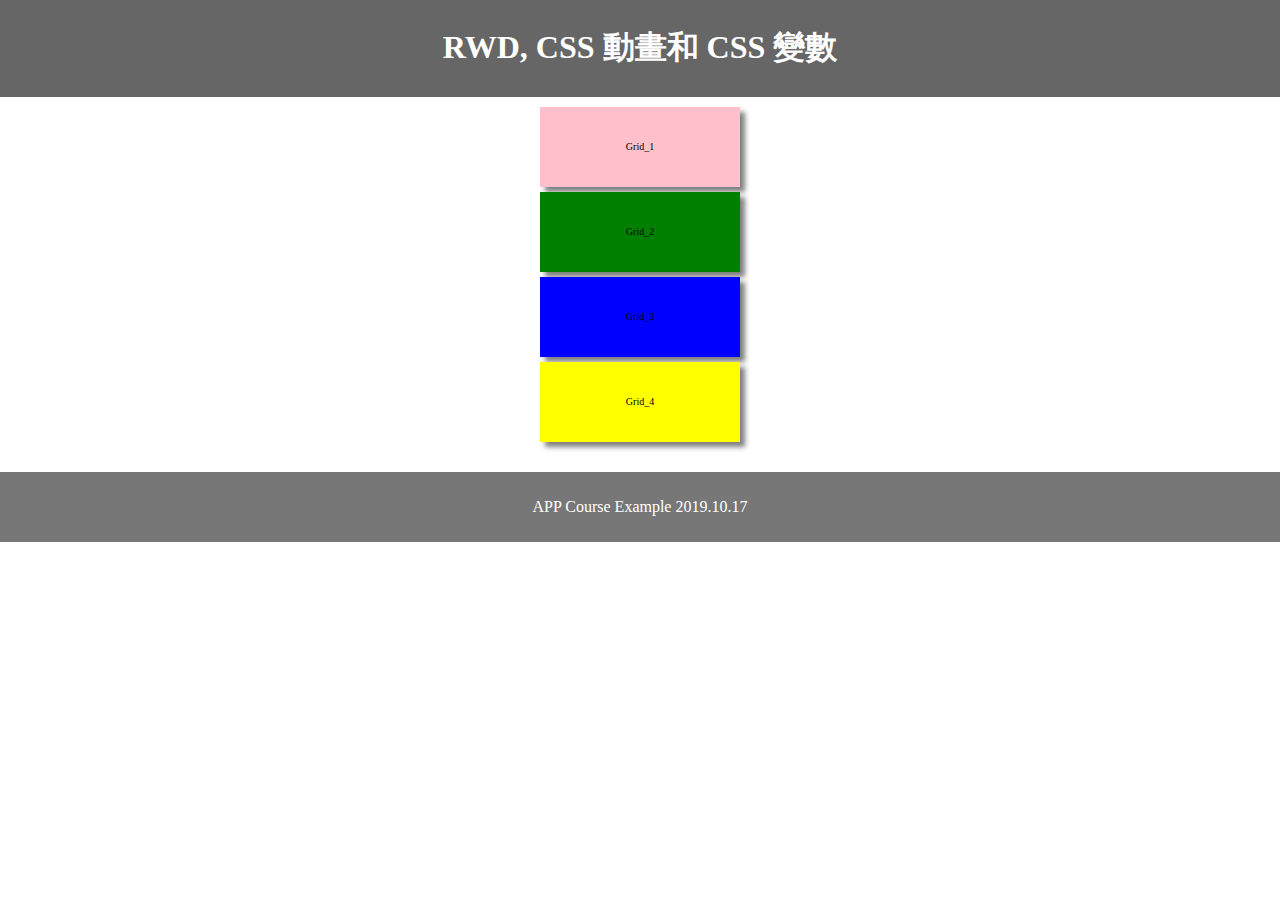
<file: 20191017/index.html>
<!DOCTYPE html>
<html lang="en">
<head>
<title>CSS RWD</title>
<meta charset="utf-8">
<meta name="viewport" content="width=device-width, initial-scale=1">
<style>
body {
	margin: 0;
	text-align: center;
}

/* Style the header */
header {
    background-color: #666;
    padding: 5px;
    text-align: center;
    color: white;
}

section {
	padding: 5px;
}

/* Style the footer */
footer {
    background-color: #777;
    padding: 10px;
    text-align: center;
    color: white;
}

div.grid1 {
	background-color: pink;
	animation-name: ani_grid1;
    animation-duration: 1s;
	animation-iteration-count: infinite;
}

div.grid2 {
	background-color: green;
	animation-name: ani_grid2;
	animation-duration: 4s;
	animation-iteration-count: infinite;
}

div.grid3 {
	background-color: blue;
}

div.grid4 {
	background-color: yellow;
}

/* CSS transform standard syntax */
@keyframes ani_grid1 {
    from {transform: rotate(0deg);}
    to {transform: rotate(360deg);}
}

@keyframes ani_grid2 {
	0% {background-color: black;}
	20% {background-color: green;}
	40% {background-color: yellow;}
	60% {background-color: red;}
	80% {background-color: blue;}
	100% {background-color: green;}
}

.fas {
	animation-name: heartbeat;
    animation-duration: var(--heartbeat);
	animation-iteration-count: infinite;
}

@keyframes heartbeat {
	from {transform: scale(1,1); color: white;}
	to {transform: scale(1.2,1.2); color: red;}
}

div.container {
 width: 210px;
 height: 360px;
 margin: 0px auto;
}

div.grid {
 width: 200px;
 height: 80px;
 margin: 5px;
 line-height: 80px;
 box-shadow: 5px 5px 5px gray;
 font-size: 10px;
}
</style>
</head>

<body>
<header>
  <h1>RWD, CSS 動畫和 CSS 變數</h1>
</header>
<section>
	<div class="container">
		<div class="grid grid1">Grid_1</div>
		<div class="grid grid2">Grid_2</div>
		<div class="grid grid3">Grid_3</div>
		<div class="grid grid4">Grid_4</div>
	</div>
</section>
<footer>
  <p>APP Course Example 2019.10.17</p>
</footer>
</body>
</html>
</file>
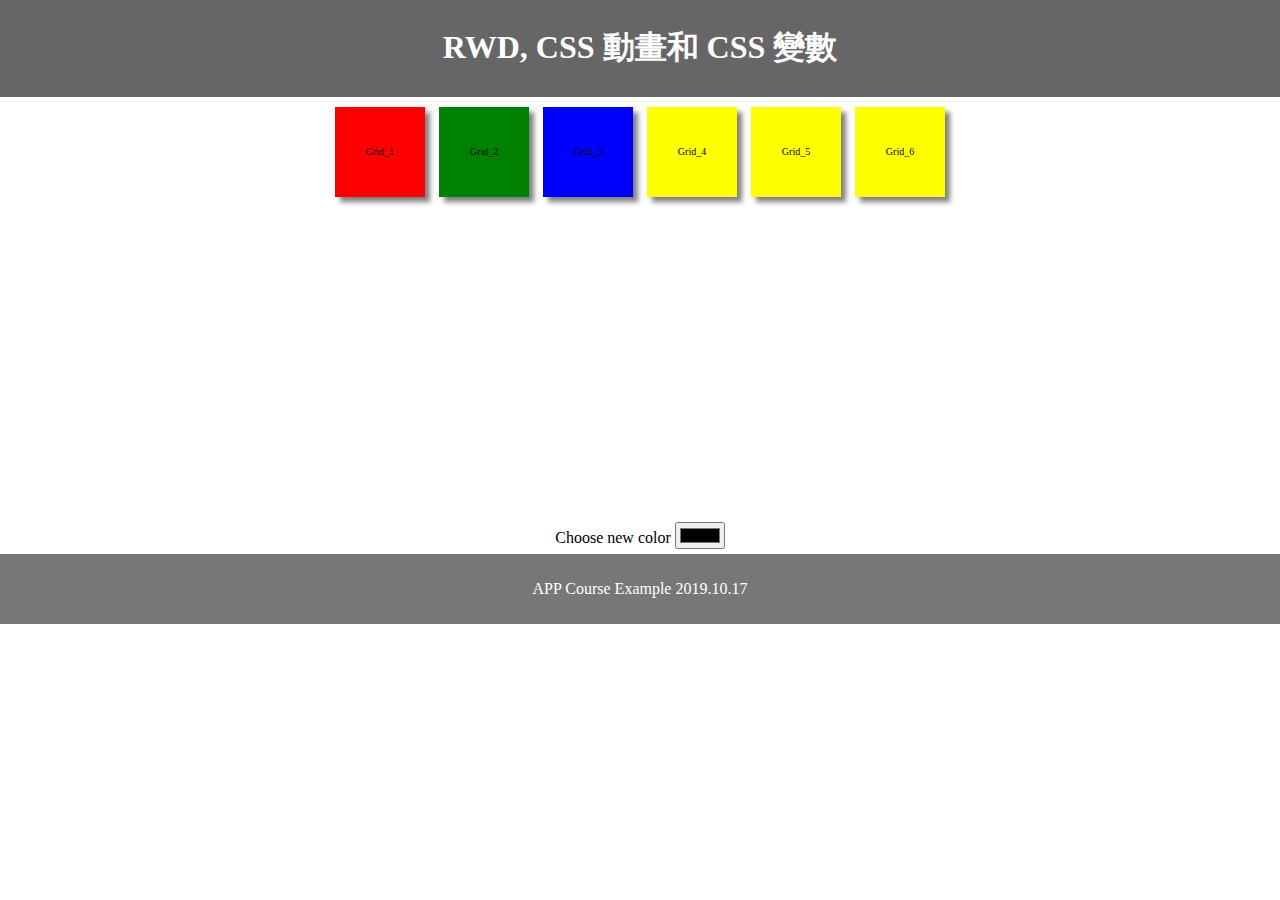
<file: 20191024/index.html>
<!DOCTYPE html>
<html lang="en">
<head>
	<title>CSS RWD</title>
	<meta charset="utf-8">
	<meta name="viewport" content="width=device-width, initial-scale=1"> 					<!-- 判斷螢幕寬度 -->
	<link rel="stylesheet" href="basic.css">
	<link rel="stylesheet" media="(max-width: 420px)" href="a.css"> 						<!-- 螢幕寬度小於 420px，使用 a.css -->
	<link rel="stylesheet" media="(min-width: 421px) and (max-width: 840px)" href="b.css"> <!-- 螢幕寬度大於 421px 且小於 840px，使用 b.css -->
	<link rel="stylesheet" media="(min-width: 841px)" href="c.css"> 						<!-- 螢幕寬度大於 841px，使用 c.css -->
	<script src="control.js"></script>
	
	<link rel="stylesheet" href="https://use.fontawesome.com/releases/v5.5.0/css/all.css" integrity="sha384-B4dIYHKNBt8Bc12p+WXckhzcICo0wtJAoU8YZTY5qE0Id1GSseTk6S+L3BlXeVIU" crossorigin="anonymous">
</head>

<body>
<header>
	<h1>RWD, CSS 動畫和 CSS 變數</h1>
</header>

<section>
	<div class="container">
		<div class="grid grid1">Grid_1</div>
		<div class="grid grid2">Grid_2</div>
		<div class="grid grid3">Grid_3</div>
		<div class="grid grid4">Grid_4</div>
		<div class="grid grid5">Grid_5</div>
		<div class="grid grid6">Grid_6</div>
	</div>
	<label>Choose new color</label>
	<input type="color" id="myColor" onchange="getColor();"/>
</section>

<footer>
	<p>APP Course Example 2019.10.17</p>
	<i class="fas fa-heart fa-2x" onclick="javascript:beat();" id="heart"></i>
</footer>

</body>
</html>
</file>
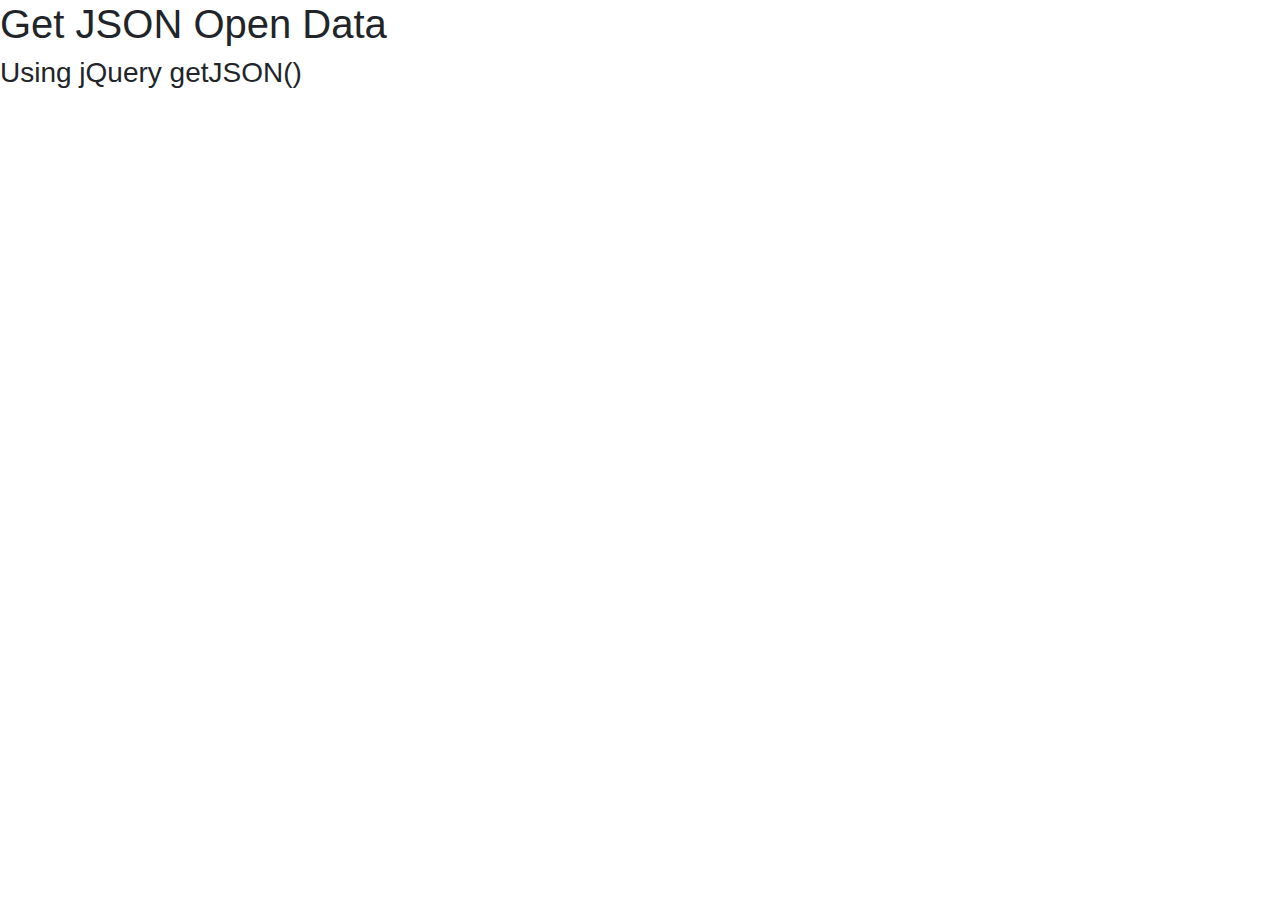
<file: case1.html>
<!doctype html>
<html lang="en">
<head>
    <!-- Required meta tags -->
    <meta charset="utf-8">
    <meta name="viewport" content="width=device-width, initial-scale=1">
    <!-- Bootstrap CSS & JS -->
    <link rel="stylesheet" href="https://maxcdn.bootstrapcdn.com/bootstrap/4.0.0/css/bootstrap.min.css" integrity="sha384-Gn5384xqQ1aoWXA+058RXPxPg6fy4IWvTNh0E263XmFcJlSAwiGgFAW/dAiS6JXm" crossorigin="anonymous">
    <!-- jQuery first, then Popper.js, then Bootstrap JS -->
    <script src="https://code.jquery.com/jquery-3.2.1.slim.min.js" integrity="sha384-KJ3o2DKtIkvYIK3UENzmM7KCkRr/rE9/Qpg6aAZGJwFDMVNA/GpGFF93hXpG5KkN" crossorigin="anonymous"></script>
    <script src="https://cdnjs.cloudflare.com/ajax/libs/popper.js/1.12.9/umd/popper.min.js" integrity="sha384-ApNbgh9B+Y1QKtv3Rn7W3mgPxhU9K/ScQsAP7hUibX39j7fakFPskvXusvfa0b4Q" crossorigin="anonymous"></script>
    <script src="https://maxcdn.bootstrapcdn.com/bootstrap/4.0.0/js/bootstrap.min.js" integrity="sha384-JZR6Spejh4U02d8jOt6vLEHfe/JQGiRRSQQxSfFWpi1MquVdAyjUar5+76PVCmYl" crossorigin="anonymous"></script>
    <script src="https://ajax.googleapis.com/ajax/libs/jquery/1.12.4/jquery.min.js"></script>

    <script>
        jQuery(document).ready(function(){
            var jqxhr = $.getJSON("https://cloud.culture.tw/frontsite/trans/SearchShowAction.do?method=doFindTypeJ&category=6", function() {
                console.log("success");
            })
            .done(function(arr) {
                // console.log("second success");
                var i;
                var out = '<table class="table table-striped table-hover"><thead><tr><th scope="col">#</th><th scope="col">活動NAME</th>'
                            + '<th scope="col">活動類別</th><th scope="col">UID</th></tr></thead><tbody>';
            
                for(i = 0; i < arr.length; i++) {
                    out += '<tr><th scope="row">' + i + '</th><td>' +
                    arr[i].title + "</td><td>" +
                    arr[i].category + "</td><td>" +
                    arr[i].UID + "</td></tr>";
                }
                out += "</tbody></table>";
                document.getElementById("data_grid").innerHTML = out;
            })
            .fail(function() {
                console.log("error");
            })
            .always(function() {
                console.log("complete");
            });
        });
    </script>
</head>

<body>
    <h1>Get JSON Open Data</h1>
    <h3>Using jQuery getJSON()</h3>
    <div id="data_grid"></div>
</body>
</html>
</file>
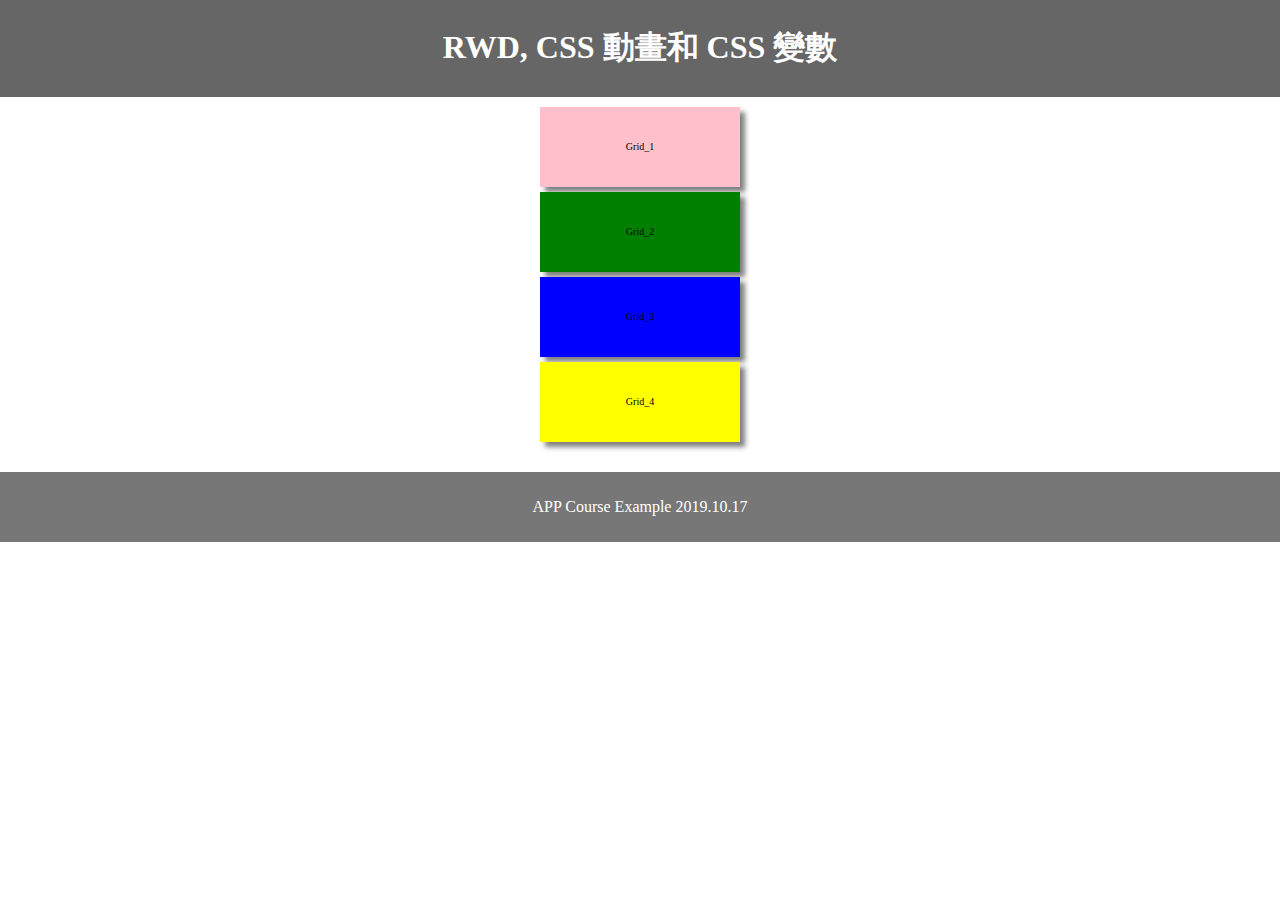
<file: 20191017/index1.html>
<!DOCTYPE html>
<html lang="en">
<head>
<title>CSS RWD</title>
<meta charset="utf-8">
<meta name="viewport" content="width=device-width, initial-scale=1">
</head>
<style>
body {
	margin: 0;
	text-align: center;
}

/* Style the header */
header {
    background-color: #666;
    padding: 5px;
    text-align: center;
    color: white;
}

section {
	padding: 5px;
}

/* Style the footer */
footer {
    background-color: #777;
    padding: 10px;
    text-align: center;
    color: white;
}

div.grid1 {
	background-color: pink;
	animation-name: ani_grid1;
    animation-duration: 0.1s;
	animation-iteration-count: infinite;
}

div.grid2 {
	background-color: green;
	animation-name: ani_grid2;
	animation-duration: 4s;
	animation-iteration-count: infinite;
}

div.grid3 {
	background-color: blue;
}

div.grid4 {
	background-color: yellow;
}

/* CSS transform standard syntax */
@keyframes ani_grid1 {
    from {transform: rotate(0deg);}
    to {transform: rotate(360deg);}
}

@keyframes ani_grid2 {
	0% {background-color: black;}
	20% {background-color: green;}
	40% {background-color: yellow;}
	60% {background-color: red;}
	80% {background-color: blue;}
	100% {background-color: green;}
}

.fas {
	animation-name: heartbeat;
    animation-duration: var(--heartbeat);
	animation-iteration-count: infinite;
}

@keyframes heartbeat {
	from {transform: scale(1,1); color: white;}
	to {transform: scale(1.2,1.2); color: red;}
}

div.container {
 width: 210px;
 height: 360px;
 margin: 0px auto;
}

div.grid {
 width: 200px;
 height: 80px;
 margin: 5px;
 line-height: 80px;
 box-shadow: 5px 5px 5px gray;
 font-size: 10px;
}
</style>
<body>
<header>
  <h1>RWD, CSS 動畫和 CSS 變數</h1>
</header>

<section>
	<div class="container">
		<div class="grid grid1">Grid_1</div>
		<div class="grid grid2">Grid_2</div>
		<div class="grid grid3">Grid_3</div>
		<div class="grid grid4">Grid_4</div>
	</div>
</section>

<footer>
  <p>APP Course Example 2019.10.17</p>
</footer>

</body>
</html>
</file>
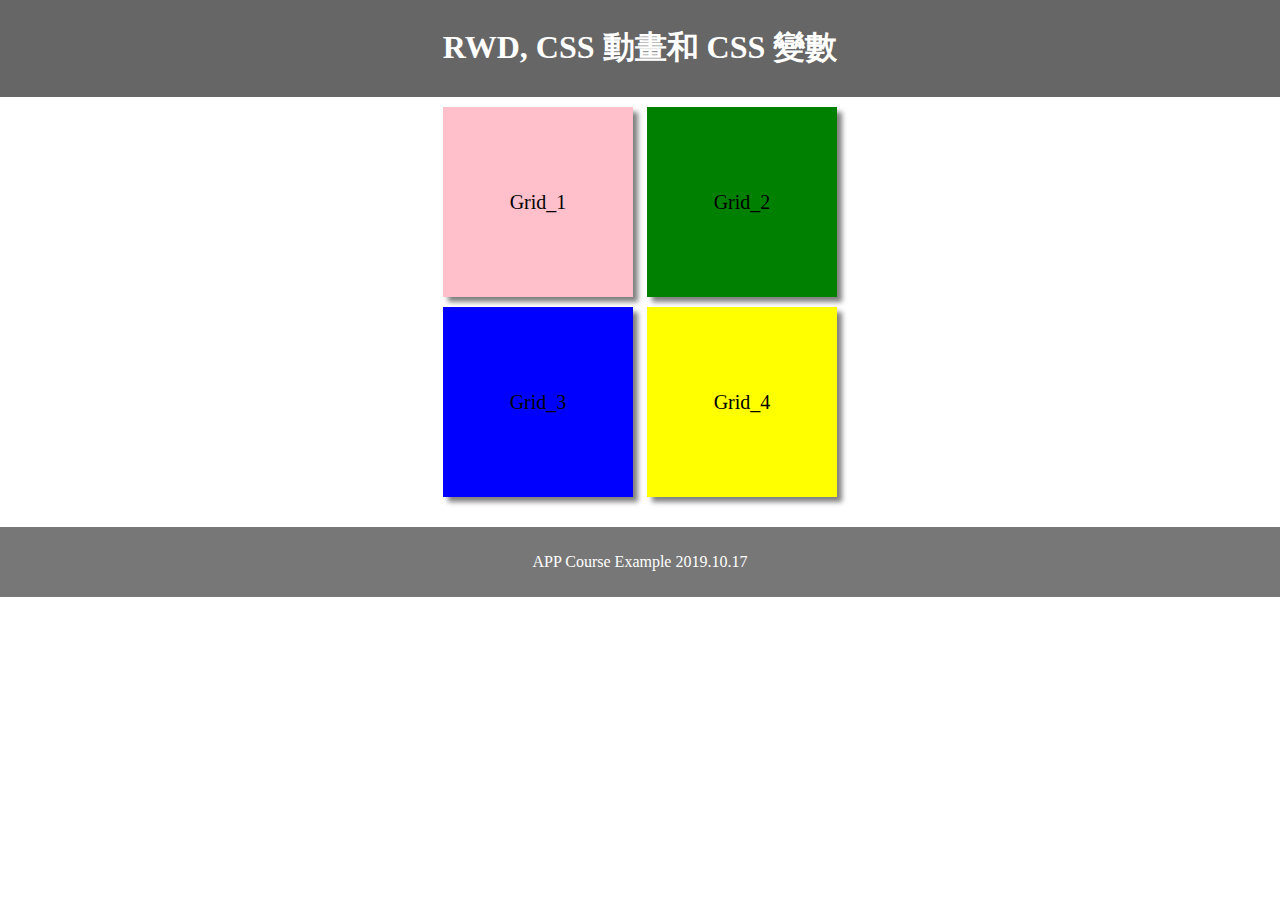
<file: 20191017/index2.html>
<!DOCTYPE html>
<html lang="en">
<head>
<title>CSS RWD</title>
<meta charset="utf-8">
<meta name="viewport" content="width=device-width, initial-scale=1">
<style>
body {
	margin: 0;
	text-align: center;
}

/* Style the header */
header {
    background-color: #666;
    padding: 5px;
    text-align: center;
    color: white;
}

section {
	padding: 5px;
}

/* Style the footer */
footer {
    background-color: #777;
    padding: 10px;
    text-align: center;
    color: white;
}

div.grid1 {
	background-color: pink;
	animation-name: ani_grid1;
    animation-duration: 4s;
}

div.grid2 {
	background-color: green;
	animation-name: ani_grid2;
	animation-duration: 4s;
	animation-iteration-count: infinite;
}

div.grid3 {
	background-color: blue;
}

div.grid4 {
	background-color: yellow;
}

/* CSS transform standard syntax */
@keyframes ani_grid1 {
    from {transform: rotate(0deg);}
    to {transform: rotate(360deg);}
}

@keyframes ani_grid2 {
	0% {background-color: black;}
	20% {background-color: green;}
	40% {background-color: yellow;}
	60% {background-color: red;}
	80% {background-color: blue;}
	100% {background-color: green;}
}

.fas {
	animation-name: heartbeat;
    animation-duration: var(--heartbeat);
	animation-iteration-count: infinite;
}

@keyframes heartbeat {
	from {transform: scale(1,1); color: white;}
	to {transform: scale(1.2,1.2); color: red;}
}

div.container {
 width: 420px;
 height: 420px;
 margin: 0px auto;
}

div.grid {
 width: 190px;
 height: 190px;
 margin: 5px;
 line-height: 190px;
 box-shadow: 5px 5px 5px gray;
 font-size: 20px;
 display: inline-block;
}
</style>
</head>

<body>
<header>
  <h1>RWD, CSS 動畫和 CSS 變數</h1>
</header>

<section>
	<div class="container">
		<div class="grid grid1">Grid_1</div>
		<div class="grid grid2">Grid_2</div>
		<div class="grid grid3">Grid_3</div>
		<div class="grid grid4">Grid_4</div>
	</div>
</section>

<footer>
  <p>APP Course Example 2019.10.17</p>
</footer>

</body>
</html>
</file>
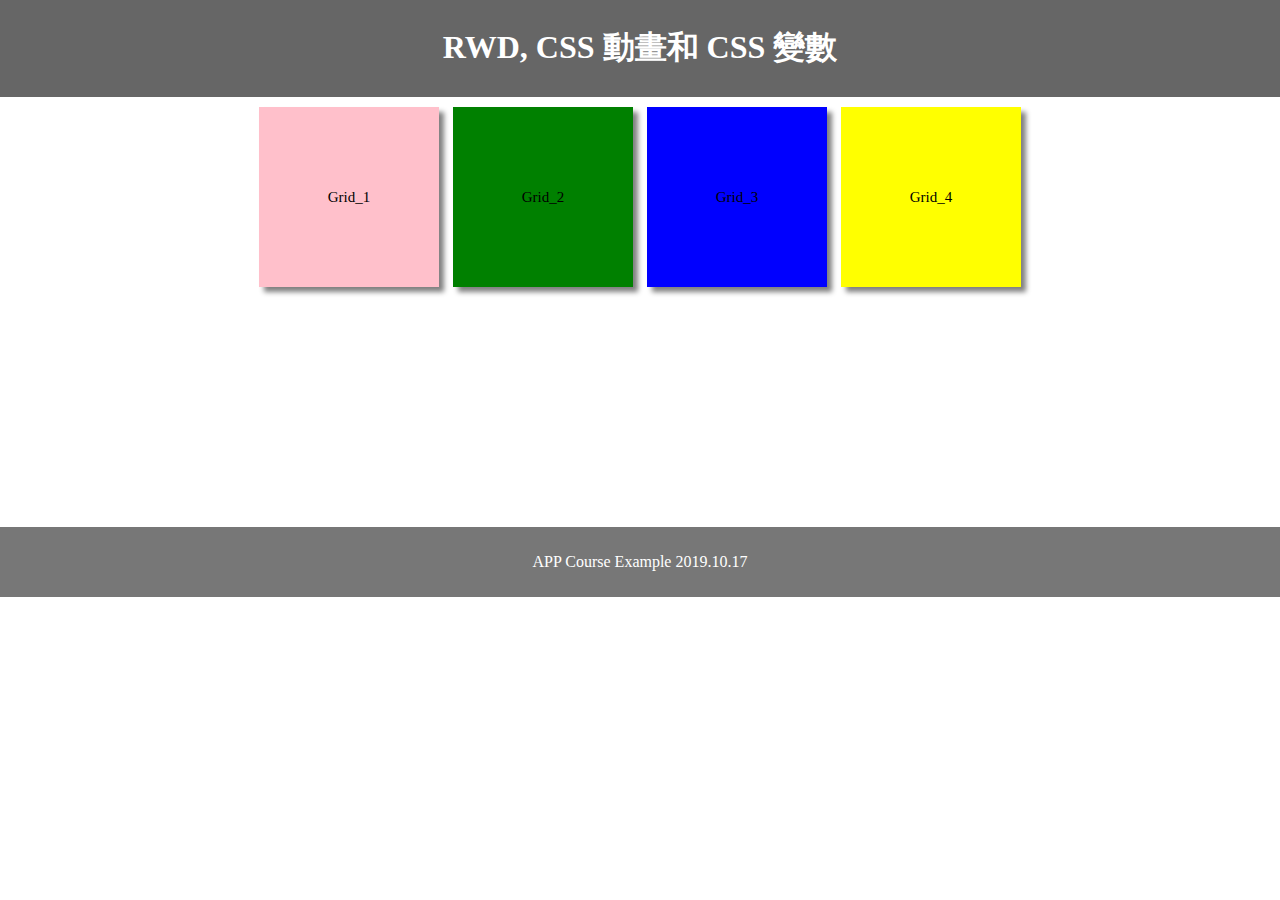
<file: 20191017/index3.html>
<!DOCTYPE html>
<html lang="en">
<head>
<title>CSS RWD</title>
<meta charset="utf-8">
<meta name="viewport" content="width=device-width, initial-scale=1">
<style>
body {
	margin: 0;
	text-align: center;
}

/* Style the header */
header {
    background-color: #666;
    padding: 5px;
    text-align: center;
    color: white;
}

section {
	padding: 5px;
}

/* Style the footer */
footer {
    background-color: #777;
    padding: 10px;
    text-align: center;
    color: white;
}

div.grid1 {
	background-color: pink;
	animation-name: ani_grid1;
    animation-duration: 4s;
}

div.grid2 {
	background-color: green;
	animation-name: ani_grid2;
	animation-duration: 4s;
	animation-iteration-count: infinite;
}

div.grid3 {
	background-color: blue;
}

div.grid4 {
	background-color: yellow;
}

/* CSS transform standard syntax */
@keyframes ani_grid1 {
    from {transform: rotate(0deg);}
    to {transform: rotate(360deg);}
}

@keyframes ani_grid2 {
	0% {background-color: black;}
	20% {background-color: green;}
	40% {background-color: yellow;}
	60% {background-color: red;}
	80% {background-color: blue;}
	100% {background-color: green;}
}

.fas {
	animation-name: heartbeat;
    animation-duration: var(--heartbeat);
	animation-iteration-count: infinite;
}

@keyframes heartbeat {
	from {transform: scale(1,1); color: white;}
	to {transform: scale(1.2,1.2); color: red;}
}

div.container {
 width: 840px;
 height: 420px;
 margin: 0px auto;
}

div.grid {
 width: 180px;
 height: 180px;
 margin: 5px;
 line-height: 180px;
 box-shadow: 5px 5px 5px gray;
 font-size: 15px;
 display: inline-block;
}
</style>
</head>

<body>
<header>
  <h1>RWD, CSS 動畫和 CSS 變數</h1>
</header>

<section>
	<div class="container">
		<div class="grid grid1">Grid_1</div>
		<div class="grid grid2">Grid_2</div>
		<div class="grid grid3">Grid_3</div>
		<div class="grid grid4">Grid_4</div>
	</div>
</section>

<footer>
  <p>APP Course Example 2019.10.17</p>
</footer>

</body>
</html>
</file>
<file: 20191024/basic.css>
:root
{
	--back_color:red;
	--heartbeat: 0s;
}

body {
    margin: 0;
    text-align: center;
}

/* Style the header */
header {
    background-color: #666;
    padding: 5px;
    text-align: center;
    color: white;
}

section {
    padding: 5px;
}

/* Style the footer */
footer {
    background-color: #777;
    padding: 10px;
    text-align: center;
    color: white;
}

div.grid1 {
    background-color: var(--back_color);
    animation-name: ani_grid1;
    animation-duration: 4s;
}

div.grid2 {
    background-color: green;
    animation-name: ani_grid2;
    animation-duration: 4s;
    animation-iteration-count: infinite;
}

div.grid3 {
    background-color: blue;
	animation-name: ani_grid1;
	animation-duration: 1s;
	animation-iteration-count: infinite;
}

div.grid4 {
    background-color: yellow;
}

div.grid5 {
    background-color: yellow;
}

div.grid6 {
    background-color: yellow;
}

/* CSS transform standard syntax */
@keyframes ani_grid1 {
    from {transform: rotate(0deg);}
    to {transform: rotate(360deg);}
}

@keyframes ani_grid2 {
    0% {background-color: black;}
    20% {background-color: green;}
    40% {background-color: yellow;}
    60% {background-color: red;}
    80% {background-color: blue;}
    100% {background-color: green;}
}

.fas {
    animation-name: heartbeat;
    animation-duration: var(--heartbeat);
    animation-iteration-count: infinite;
}

@keyframes heartbeat {
    from {transform: scale(1,1); color: white;}
    to {transform: scale(1.2,1.2); color: red;}
}
</file>
<file: 20191024/a.css>
div.container {
    width: 210px;
    height: 360px;
    margin: 0px auto;
}

div.grid {
    width: 200px;
    height: 80px;
    margin: 5px;
    line-height: 80px;
    box-shadow: 5px 5px 5px gray;
    font-size: 10px;
}
</file>
<file: 20191024/b.css>
div.container {
    width: 420px;
    height: 420px;
    margin: 0px auto;
}

div.grid {
    width: 100px;
    height: 100px;
    margin: 5px;
    line-height: 100px;
    box-shadow: 5px 5px 5px gray;
    font-size: 10px;
    display: inline-block;
}
</file>
<file: 20191024/c.css>
div.container {
    width: 830px;
    height: 420px;
    margin: 0px auto;
}

div.grid {
    width: 90px;
    height: 90px;
    margin: 5px;
    line-height: 90px;
    box-shadow: 5px 5px 5px gray;
    font-size: 10px;
    display: inline-block;
}
</file>
